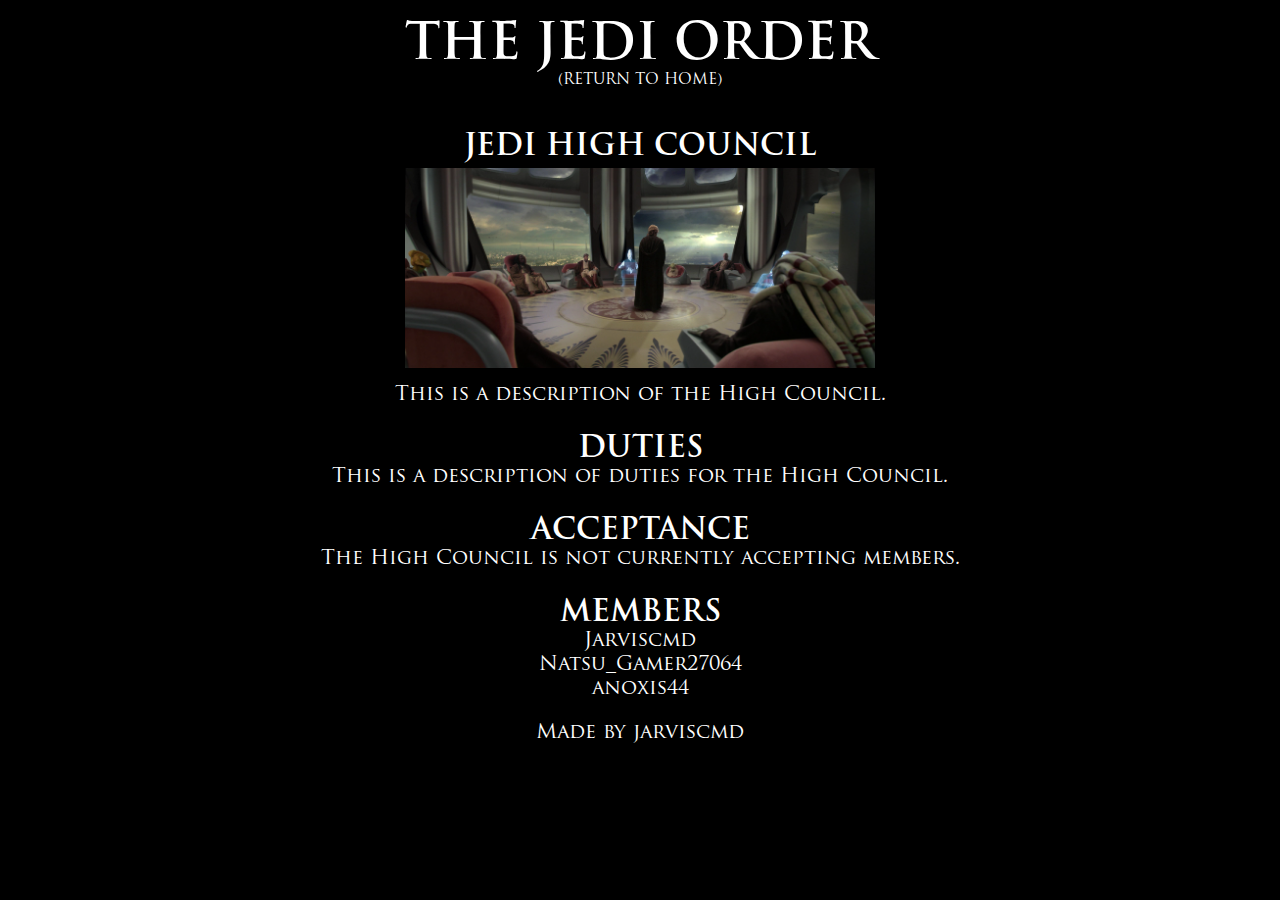
<file: highcouncil.html>
<!DOCTYPE html>
<html lang="en">
<head>
  <meta charset="UTF-8">
  <meta name="viewport" content="width=device-width, initial-scale=1.0">
  <title>
    Jedi High Council
  </title>
  
  <script src="script.js">
  </script>

  <link 
  rel="stylesheet" 
  type="text/css" 
  href="style.css">
  
  <link 
  rel="icon" 
  type="image/x-icon" 
  href="images/favicons/highcouncil.ico">

</head>

<body>

  <div id="header2">
    <a href="index.html"style="text-decoration:none">
      <div>The Jedi Order</div>
      <p>(RETURN TO HOME)</p>
    </a>
  </div>

<div id="body"></div>
  <div class="header">
    <h1>Jedi High Council</h1>
  </div>
  <div class="hcimage"><img src="images/pageimages/hcimg.png"></div>
  <p>This is a description of the High Council.</p>

  <div class="header">
    <h1>Duties</h1>
    <p>This is a description of duties for the High Council.</p>
  </div>
  <div class="header">
    <h1>Acceptance</h1>
    <p>The High Council is not currently accepting members.</p>
  </div>
  <div class="header">
    <h1>Members</h1>
    <p>Jarviscmd <br>Natsu_Gamer27064 <br> anoxis44</p>
  </div>

<footer>
  <p>Made by jarviscmd</p>
</footer>

</body>

</html>
</file>
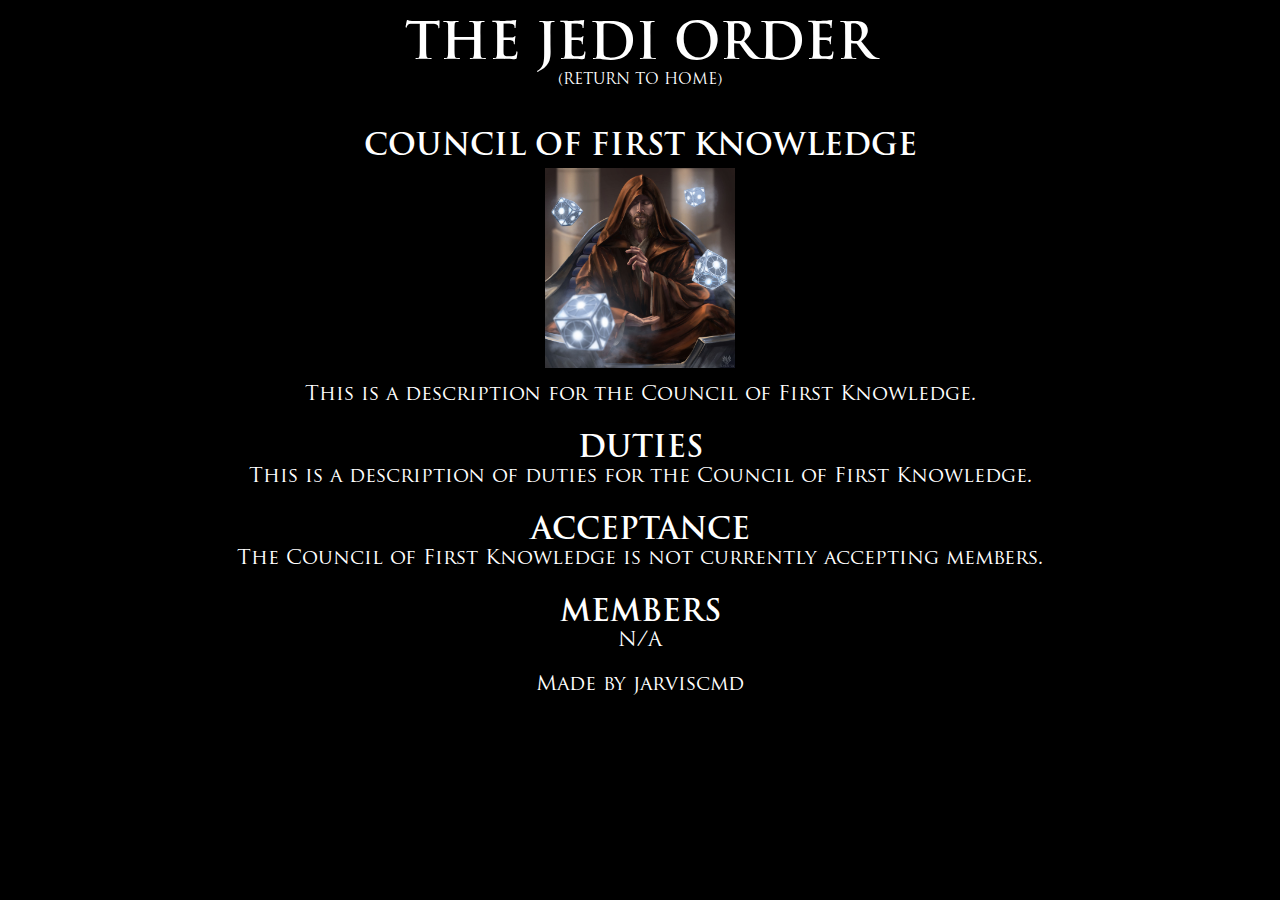
<file: knowledge.html>
<!DOCTYPE html>
<html lang="en">
<head>
  <meta charset="UTF-8">
  <meta name="viewport" content="width=device-width, initial-scale=1.0">
  <title>
    Council of First Knowledge
  </title>
  
  <script src="script.js">
  </script>

  <link 
  rel="stylesheet" 
  type="text/css" 
  href="style.css">
  
  <link 
  rel="icon" 
  type="image/x-icon" 
  href="images/favicons/firstknowledge.ico">

</head>

<body>

  <div id="header2">
    <a href="index.html"style="text-decoration:none">
      <div>The Jedi Order</div>
      <p>(RETURN TO HOME)</p>
    </a>
  </div>

<div id="body"></div>
  <div class="header">
    <h1>Council of First Knowledge</h1>
  </div>
  <div class="fkimage"><img src="images/pageimages/fkimg.png"></div>
  <p>This is a description for the Council of First Knowledge.</p>

  <div class="header">
    <h1>Duties</h1>
    <p>This is a description of duties for the Council of First Knowledge.</p>
  </div>
  <div class="header">
    <h1>Acceptance</h1>
    <p>The Council of First Knowledge is not currently accepting members.</p>
  </div>
  <div class="header">
    <h1>Members</h1>
    <p>N/A</p>
  </div>

<footer>
  <p>Made by jarviscmd</p>
</footer>

</body>

</html>
</file>
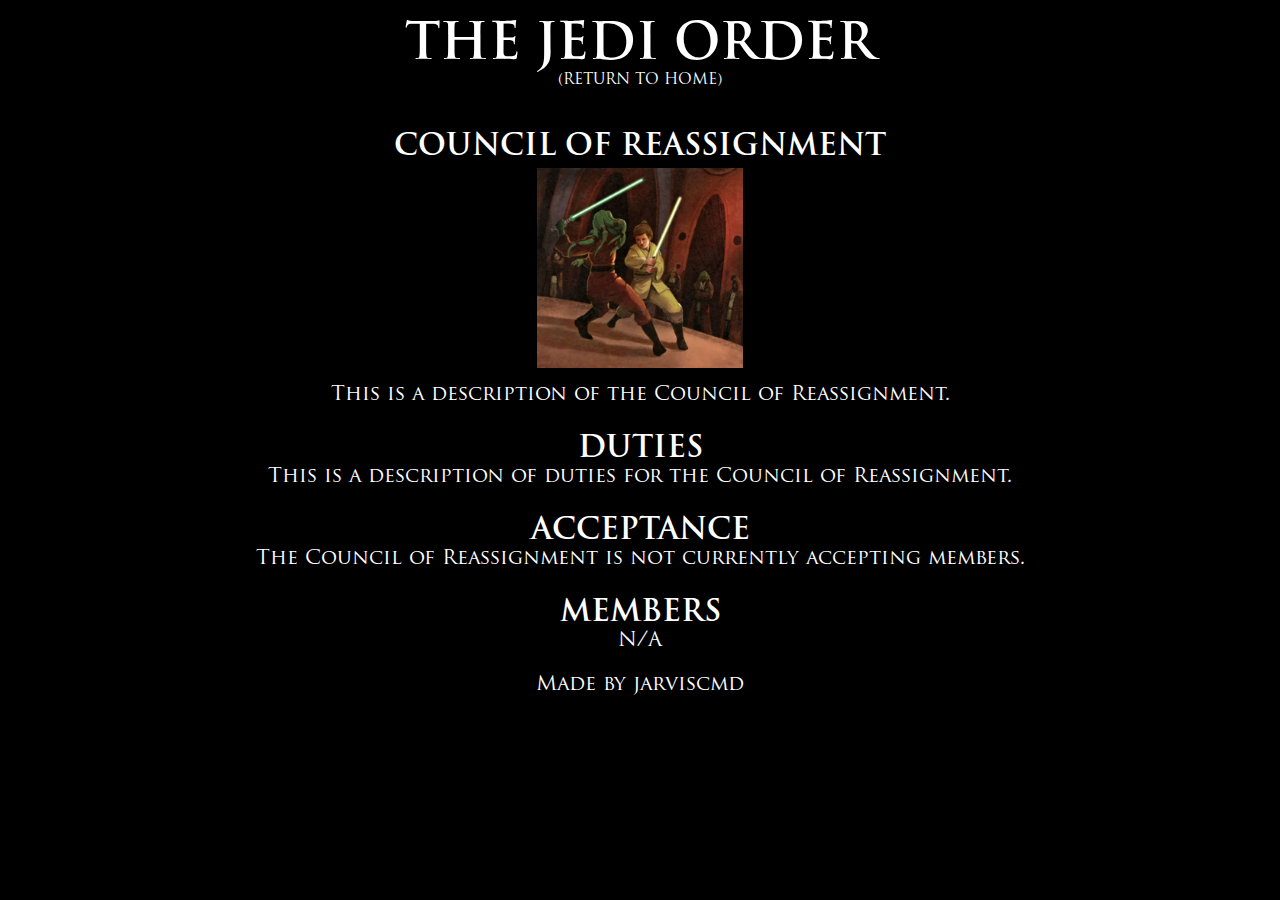
<file: reassignment.html>
<!DOCTYPE html>
<html lang="en">
<head>
  <meta charset="UTF-8">
  <meta name="viewport" content="width=device-width, initial-scale=1.0">
  <title>
    Council of Reassignment
  </title>
  
  <script src="script.js">
  </script>

  <link 
  rel="stylesheet" 
  type="text/css" 
  href="style.css">
  
  <link 
  rel="icon" 
  type="image/x-icon" 
  href="images/favicons/reassignment.ico">

</head>

<body>

  <div id="header2">
    <a href="index.html"style="text-decoration:none">
      <div>The Jedi Order</div>
      <p>(RETURN TO HOME)</p>
    </a>
  </div>

<div id="body"></div>
  <div class="header">
    <h1>Council of Reassignment</h1>
  </div>
  <div class="fkimage"><img src="images/pageimages/reaimg.png"></div>
  <p>This is a description of the Council of Reassignment.</p>

  <div class="header">
    <h1>Duties</h1>
    <p>This is a description of duties for the Council of Reassignment.</p>
  </div>
  <div class="header">
    <h1>Acceptance</h1>
    <p>The Council of Reassignment is not currently accepting members.</p>
  </div>
  <div class="header">
    <h1>Members</h1>
    <p>N/A</p>
  </div>

<footer>
  <p>Made by jarviscmd</p>
</footer>

</body>

</html>
</file>
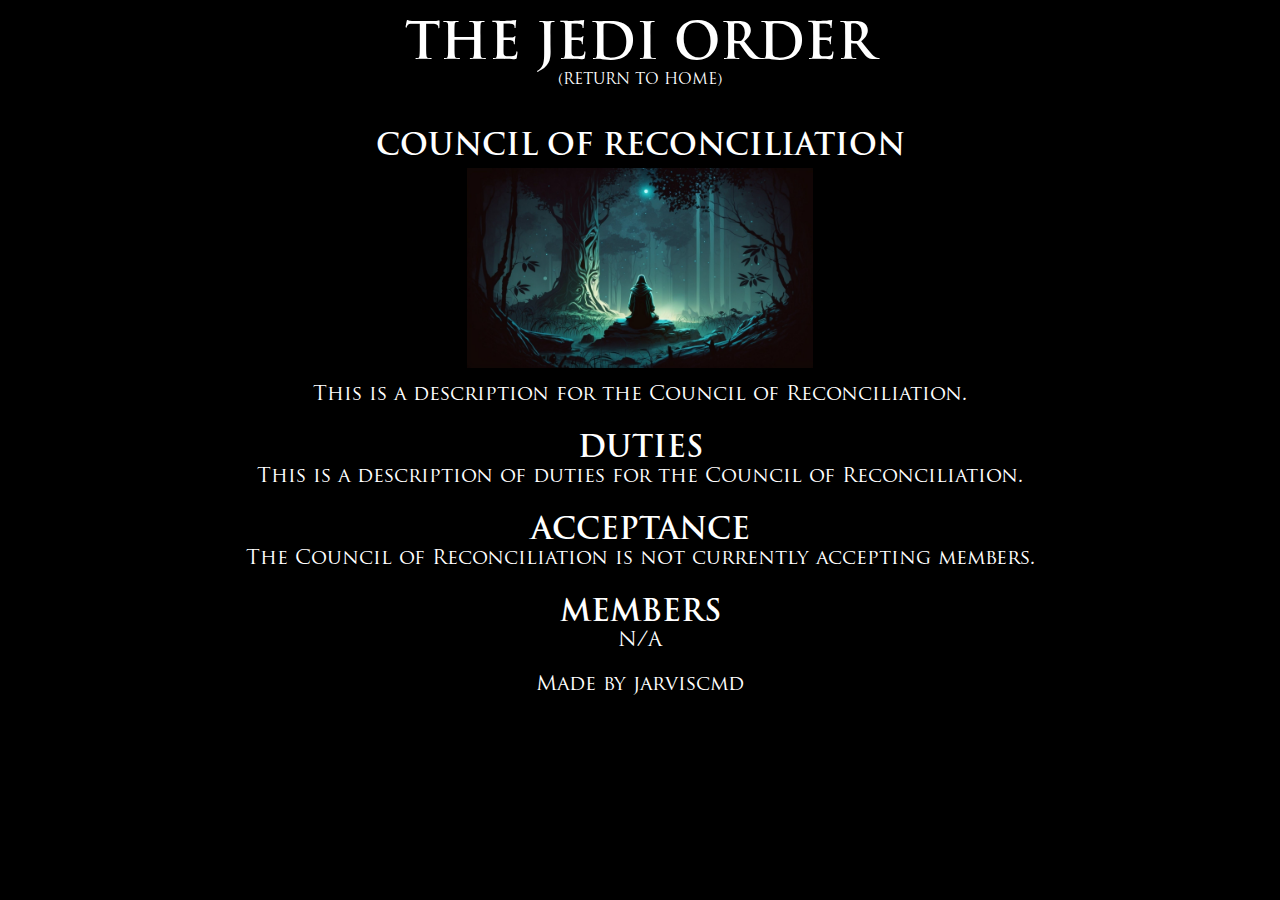
<file: reconciliation.html>
<!DOCTYPE html>
<html lang="en">
<head>
  <meta charset="UTF-8">
  <meta name="viewport" content="width=device-width, initial-scale=1.0">
  <title>
    Council of Reconciliation
  </title>
  
  <script src="script.js">
  </script>

  <link 
  rel="stylesheet" 
  type="text/css" 
  href="style.css">
  
  <link 
  rel="icon" 
  type="image/x-icon" 
  href="images/favicons/reconciliation.ico">

</head>

<body>

  <div id="header2">
    <a href="index.html"style="text-decoration:none">
      <div>The Jedi Order</div>
      <p>(RETURN TO HOME)</p>
    </a>
  </div>

<div id="body"></div>
  <div class="header">
    <h1>Council of Reconciliation</h1>
  </div>
  <div class="recimage"><img src="images/pageimages/recimg.png"></div>
  <p>This is a description for the Council of Reconciliation.</p>

  <div class="header">
    <h1>Duties</h1>
    <p>This is a description of duties for the Council of Reconciliation.</p>
  </div>
  <div class="header">
    <h1>Acceptance</h1>
    <p>The Council of Reconciliation is not currently accepting members.</p>
  </div>
  <div class="header">
    <h1>Members</h1>
    <p>N/A</p>
  </div>

<footer>
  <p>Made by jarviscmd</p>
</footer>

</body>

</html>
</file>
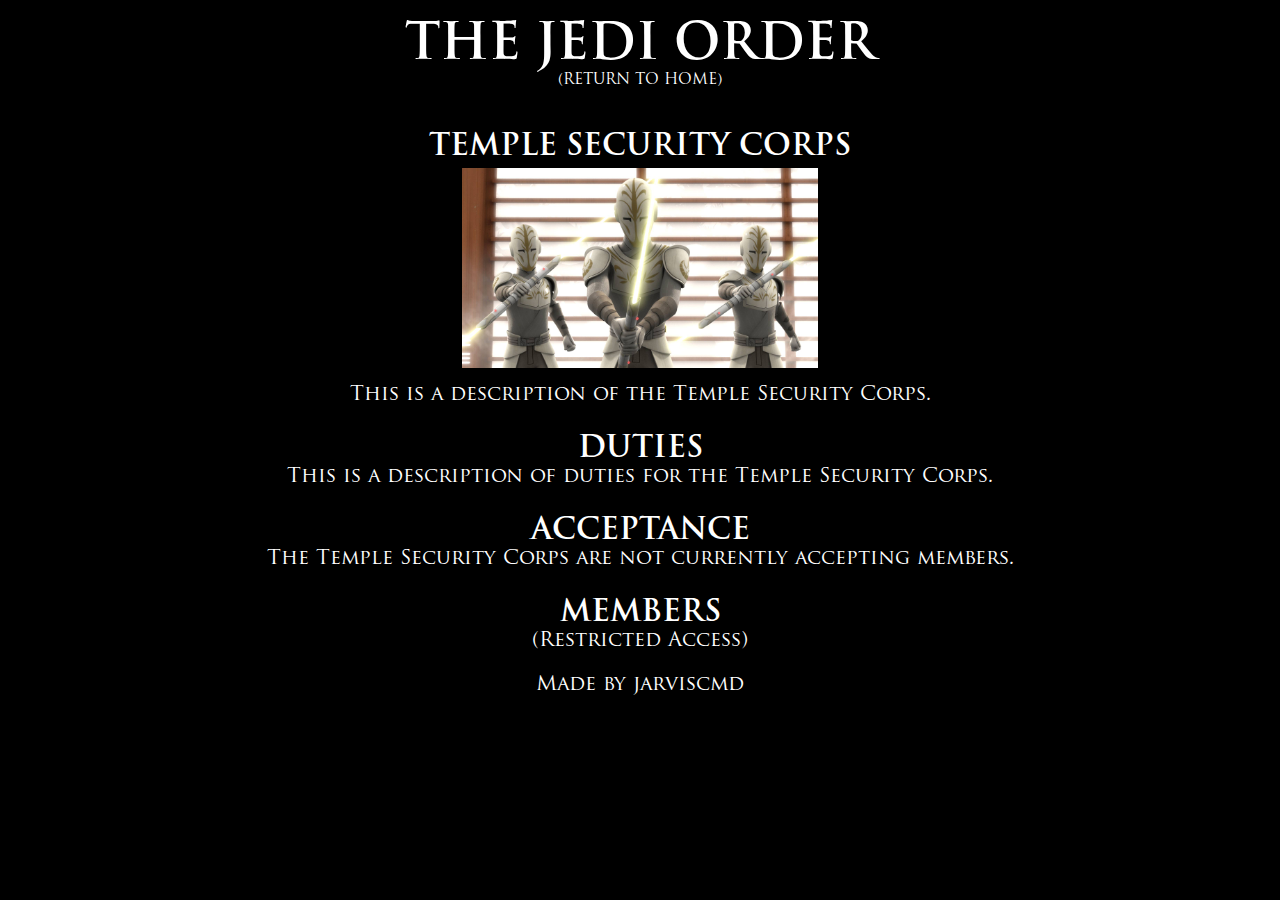
<file: templesecurity.html>
<!DOCTYPE html>
<html lang="en">
<head>
  <meta charset="UTF-8">
  <meta name="viewport" content="width=device-width, initial-scale=1.0">
  <title>
    Temple Security Corps
  </title>
  
  <script src="script.js">
  </script>

  <link 
  rel="stylesheet" 
  type="text/css" 
  href="style.css">
  
  <link 
  rel="icon" 
  type="image/x-icon" 
  href="images/favicons/templesecurity.ico">

</head>

<body>

  <div id="header2">
    <a href="index.html"style="text-decoration:none">
      <div>The Jedi Order</div>
      <p>(RETURN TO HOME)</p>
    </a>
  </div>

<div id="body"></div>
  <div class="header">
    <h1>Temple Security Corps</h1>
  </div>
  <div class="tsecimage"><img src="images/pageimages/tsecimg.png"></div>
  <p>This is a description of the Temple Security Corps.</p>

  <div class="header">
    <h1>Duties</h1>
    <p>This is a description of duties for the Temple Security Corps.</p>
  </div>
  <div class="header">
    <h1>Acceptance</h1>
    <p>The Temple Security Corps are not currently accepting members.</p>
  </div>
  <div class="header">
    <h1>Members</h1>
    <p>(Restricted Access)</p>
  </div>

<footer>
  <p>Made by jarviscmd</p>
</footer>

</body>

</html>
</file>
<file: style.css>
@font-face {
    font-family: 'Trajan_Bold'; 
    src: url('fonts/Trajan Bold.otf') format('opentype'); 
    font-weight: normal;
    font-style: normal;} 
@font-face {
    font-family: 'Trajan_Regular'; 
    src: url('fonts/Trajan Regular.otf') format('opentype'); 
    font-weight: normal;
    font-style: normal;}  
@font-face {
    font-family: 'News_Gothic_Bold'; 
    src: url('fonts/News Gothic Bold.otf') format('opentype'); 
    font-weight: normal;
    font-style: normal;} 
body {
    background: black url(https://s3-us-west-2.amazonaws.com/s.cdpn.io/1231630/stars.png);
    margin: 0;
    background-attachment: fixed;
}

#header, #header2 { 
    font-family: 'Trajan_Bold', sans-serif;
    color: white; 
    font-size: 50px;
    text-align: center;    
    padding: 10px;
    position: -webkit-sticky; /* For Safari */
    position: sticky;
    top: 0;
    z-index: 1000; /* Ensure the header stays above other content */
    background-color: rgba(0, 0, 0, 0.5);
    padding-bottom: 10px;
    
}

#header2 p {
    font-size: 15px;
    margin-top: 0px;
}
h1 {
    font-family: 'Trajan_Bold', sans-serif;
    color: white;
    font-size: 30px;
    text-align: center;
    margin-bottom: -5px;
    
}
#body { 
    padding-left: 15%;
    padding-right: 15%;
    font-family: 'News_Gothic_Bold', sans-serif; 
    color: #FFE81F; 
    font-size: 20px;
    text-align: center;
    margin-top: 15px;
}
footer {
    font-family: 'Trajan_Regular', sans-serif;
    color: white;
    font-size: 20px;
    text-align: center;
    background-color: rgba(0, 0, 0, 0.5);
    padding: 10px;

    justify-content: end;
    position: -webkit-sticky; /* For Safari */
    position: sticky;
    bottom: 0;
} 
.flex-container {
    display: flex;
    padding-top: 25px;    
    overflow-x: auto;

}
.flex-container .flex-item:first-child {
    margin-left: auto;
}
.flex-container .flex-item:last-child {
    margin-right: auto;
}
.flex-item img {
    display: block;
    max-width: 250px;
    -webkit-transition-property: all;
    -webkit-transition-duration: 0.3s;
    -webkit-transition-timing-function: ease
}

.flex-item {
    display: block;
    max-width: 250px;
    padding: 10px;
}
p {
    font-family: 'Trajan_Regular', sans-serif; 
    color: white; 
    font-size: 20px;
    text-align: center;
    margin-top: 5px;
    margin-bottom: 5px;
     
}

.fkimage img, .recimage img, .hcimage img, .tsecimage img {
    display: block;
    margin-left: auto;
    margin-right: auto;
    max-height: 200px;
    padding: 10px
}

.sticky {
    position: fixed;
    top: 0;
    width: 100%
}
  /* Add some top padding to the page content to prevent sudden quick movement (as the header gets a new position at the top of the page (position:fixed and top:0) */
.sticky + .content {
    padding-top: 102px;
}
a {
    color: #ffffff
}
a:hover p {
    font-family: 'Trajan_Bold', sans-serif;
    margin-top: -1px !important;
}

button {
    color: white; 
    font-size: 20px;    
    background-color: rgba(0, 0, 0, 0);
    border: none;
    cursor: pointer;
    position: absolute;
    -ms-transform: translateY(-50%);
    transform: translateY(-50%);
    left: 50%;
  }

.dropdown-item {
    font-family: 'Trajan_Regular', sans-serif;
    display: inline-block;
    font-size: 25px;
    vertical-align: middle;
    text-align: right;
}
a {
    text-decoration: none;
}
#dropdownthing:hover {
    font-family: 'Trajan_Bold', sans-serif;
    margin-top: -6px !important;
}

.planettext {
    position: relative;
    transform: translate(0%, -100%);
}
.planetsheader {
    margin-top: -250px;
}
</file>
